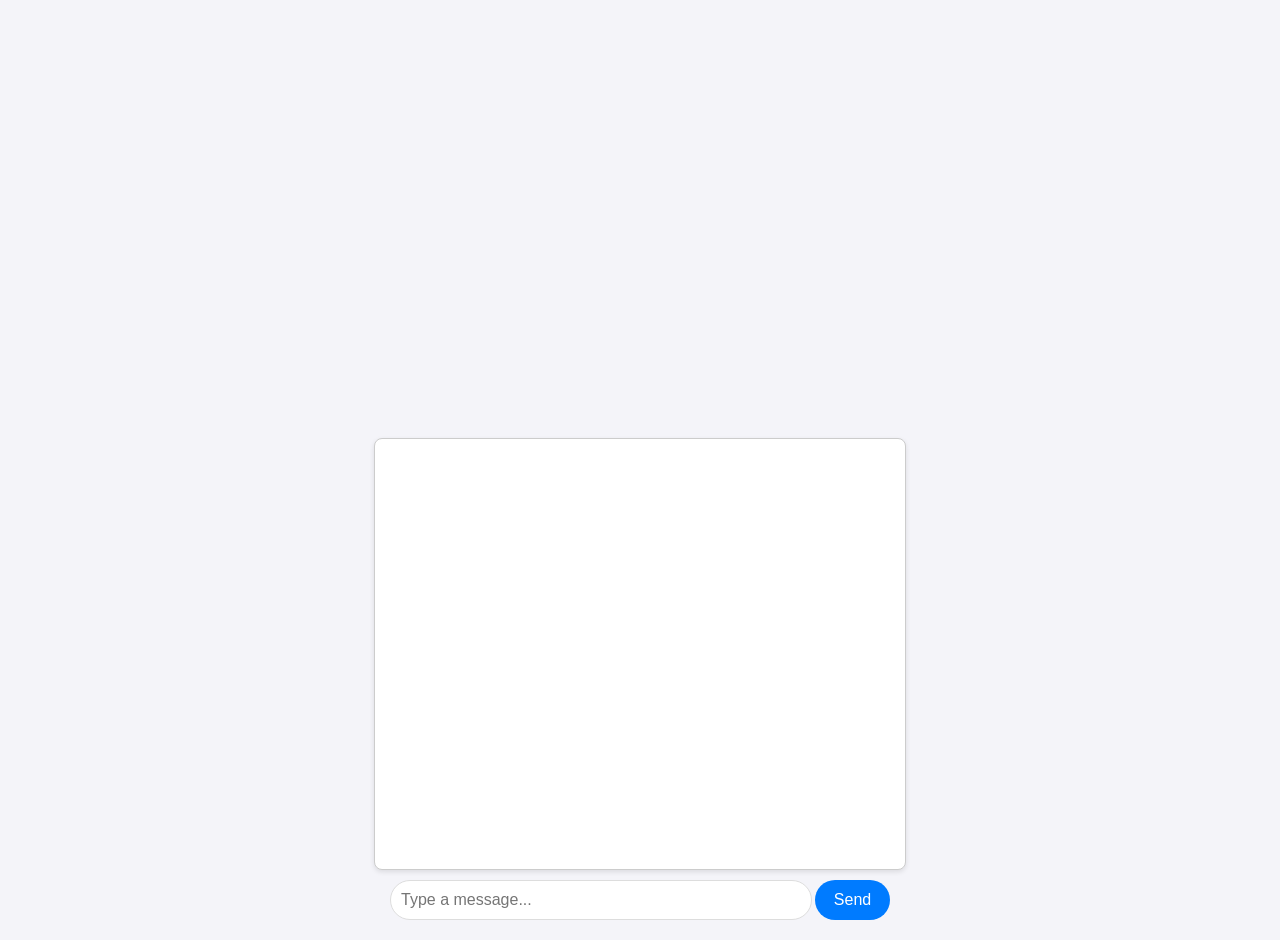
<file: index.html>
<!DOCTYPE html>
<html lang="en">
<head>
    <meta charset="UTF-8">
    <meta name="viewport" content="width=device-width, initial-scale=1.0">
    <title>AI Chat</title>
    <link rel="stylesheet" href="style.css">
</head>
<body>

    <div class="chat-container">
        <div id="chatbox" class="chatbox"></div>
        <div class="input-area">
            <input type="text" id="user-input" placeholder="Type a message..." class="user-input">
            <button onclick="sendMessage()" class="send-button">Send</button>
        </div>
    </div>

    <script src="app.js"></script>
</body>
</html>
</file>
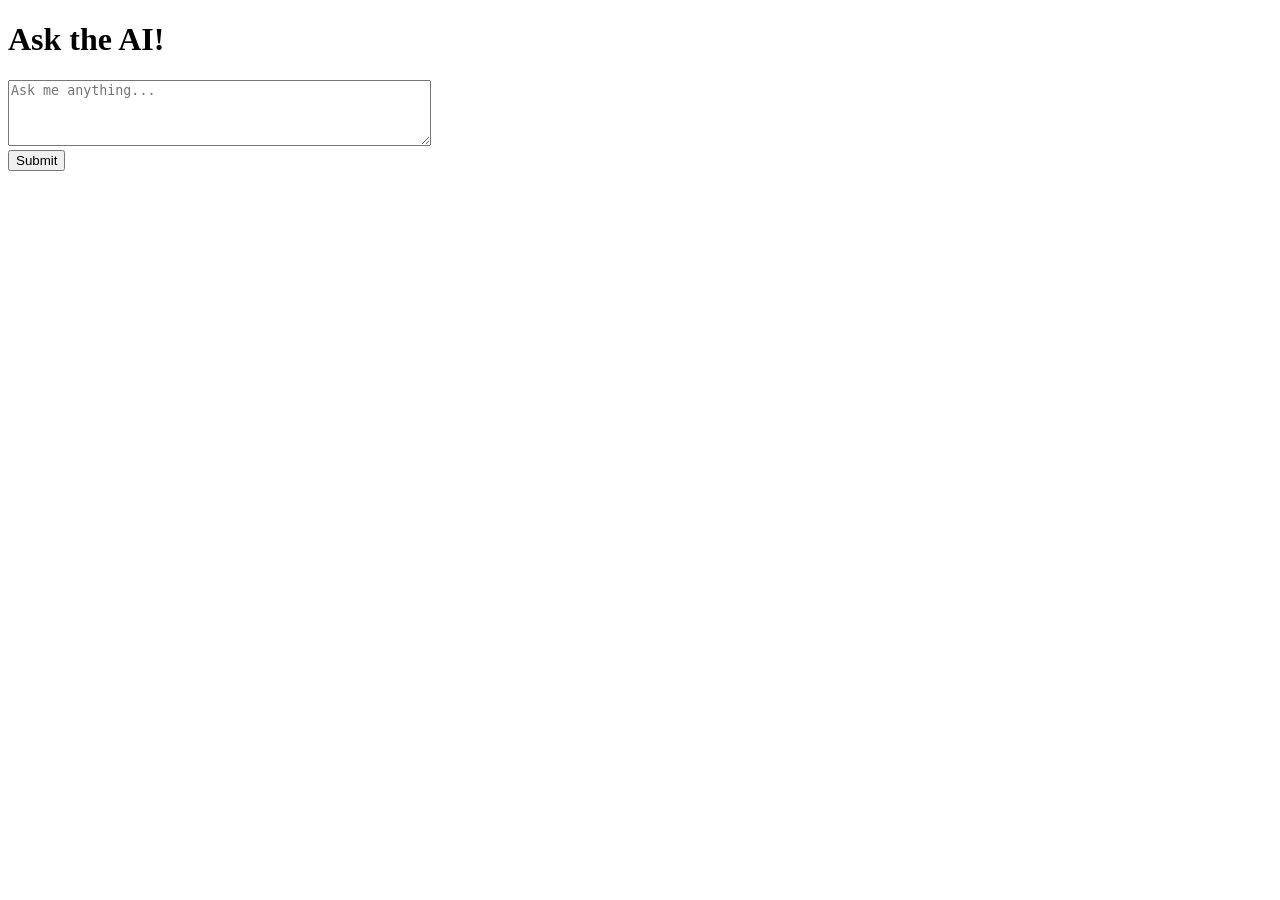
<file: site.html>
<!DOCTYPE html>
<html lang="en">
<head>
    <meta charset="UTF-8">
    <meta name="viewport" content="width=device-width, initial-scale=1.0">
    <title>AI Chat Interface</title>
</head>
<body>
    <h1>Ask the AI!</h1>
    <textarea id="prompt" rows="4" cols="50" placeholder="Ask me anything..."></textarea><br>
    <button onclick="sendRequest()">Submit</button>
    <p id="response"></p>

    <script>
        async function sendRequest() {
            const prompt = document.getElementById("prompt").value;
            const responseElement = document.getElementById("response");

            // כאן צריך לשים את ה-URL של ה-Space שלך
            const response = await fetch("https://huggingface.co/spaces/hillel12312123/my-programming-ai", {
                method: "POST",
                headers: {
                    "Content-Type": "application/json",
                },
                body: JSON.stringify({ prompt: prompt })
            });

            const data = await response.json();
            responseElement.textContent = "AI says: " + data.response;
        }
    </script>
</body>
</html>
</file>
<file: style.css>
/* Reset some default styles */
body, html {
    margin: 0;
    padding: 0;
    font-family: 'Arial', sans-serif;
    height: 100%;
    background-color: #f4f4f9;
}

.chat-container {
    display: flex;
    flex-direction: column;
    justify-content: flex-end;
    align-items: center;
    height: 100%;
    padding: 20px;
}

.chatbox {
    width: 100%;
    max-width: 500px;
    height: 400px;
    overflow-y: scroll;
    border: 1px solid #ccc;
    background-color: #fff;
    padding: 15px;
    border-radius: 8px;
    box-shadow: 0 2px 5px rgba(0, 0, 0, 0.1);
}

.input-area {
    display: flex;
    justify-content: space-between;
    width: 100%;
    max-width: 500px;
    margin-top: 10px;
}

.user-input {
    width: 80%;
    padding: 10px;
    font-size: 16px;
    border-radius: 20px;
    border: 1px solid #ddd;
    outline: none;
}

.user-input:focus {
    border-color: #007bff;
}

.send-button {
    width: 15%;
    padding: 10px;
    font-size: 16px;
    background-color: #007bff;
    color: white;
    border: none;
    border-radius: 20px;
    cursor: pointer;
    transition: background-color 0.3s;
}

.send-button:hover {
    background-color: #0056b3;
}

.message {
    padding: 10px;
    margin: 5px 0;
    border-radius: 10px;
    max-width: 80%;
}

.user {
    background-color: #d3f8e2;
    align-self: flex-end;
}

.bot {
    background-color: #f1f1f1;
    align-self: flex-start;
}
</file>
